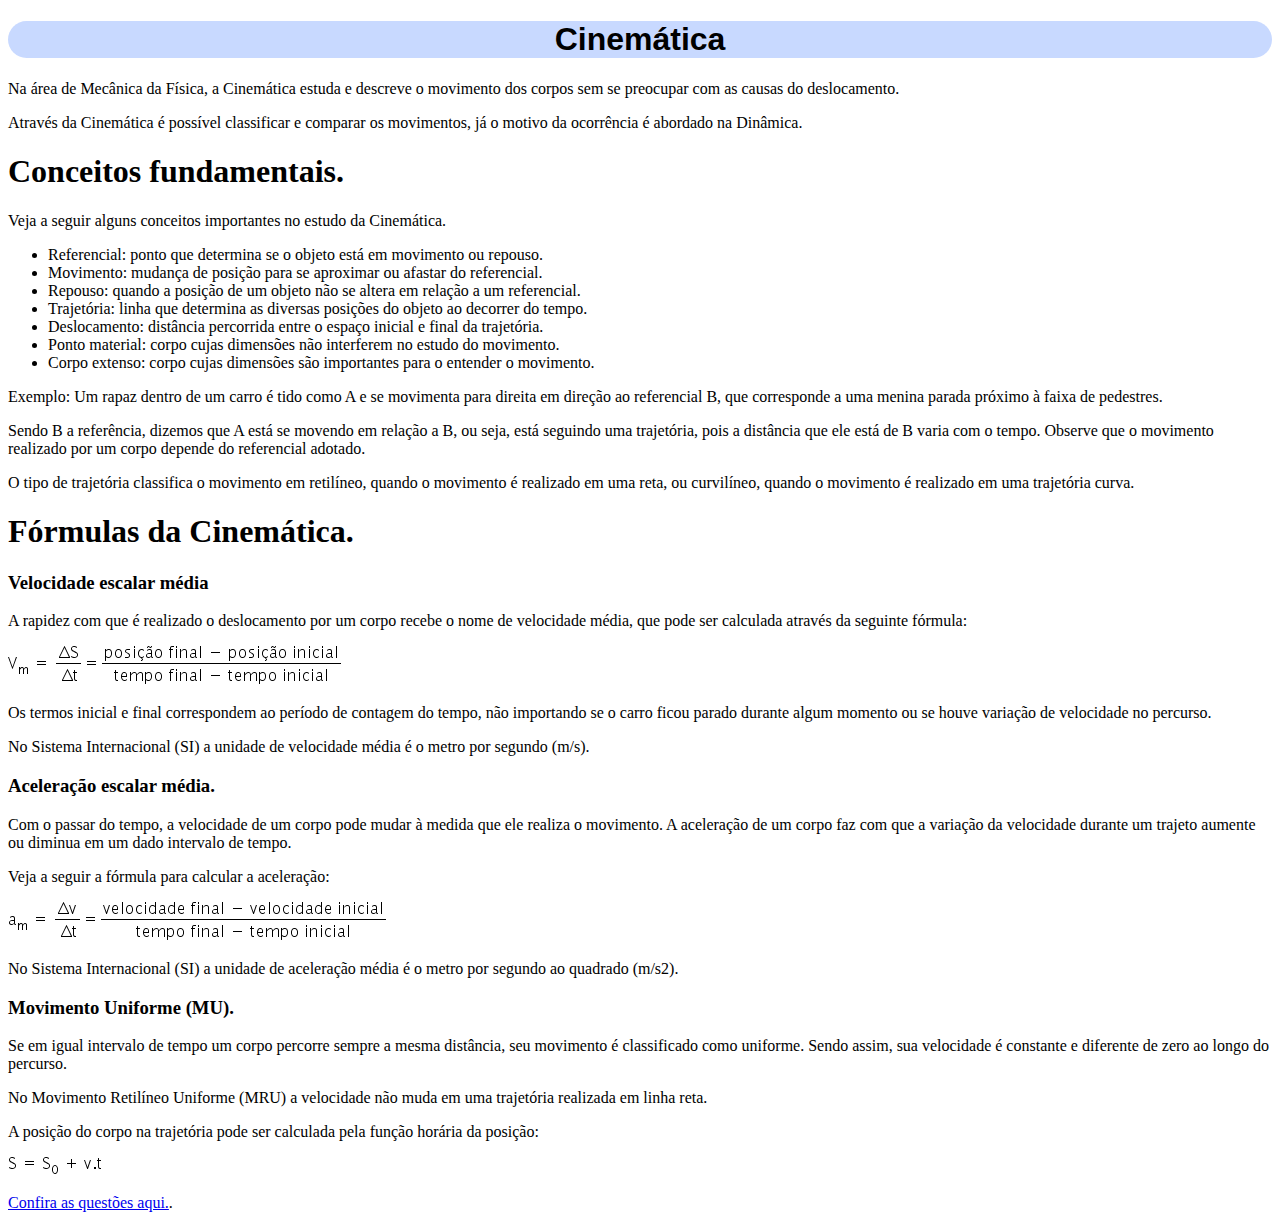
<file: index.html>
<!DOCTYPE html>
<html lang="en">
<head>
    <meta charset="UTF-8">
    <meta name="viewport" content="width=device-width, initial-scale=1.0">
    <link rel="stylesheet" href="style.css">
    <title>física</title>
</head>
<body>
<header>
        <h1>Cinemática</h1>
</header>
<main>
    <p>
    Na área de Mecânica da Física, a Cinemática estuda e descreve o movimento dos corpos sem se preocupar com as causas do deslocamento.
    </p>
    <p>
        Através da Cinemática é possível classificar e comparar os movimentos, já o motivo da ocorrência é abordado na Dinâmica.
    </p>

    <h1>Conceitos fundamentais.</h1>
    <p>
        Veja a seguir alguns conceitos importantes no estudo da Cinemática.
    </p>
    <ul>
        <li>Referencial: ponto que determina se o objeto está em movimento ou repouso.</li>
        <li>Movimento: mudança de posição para se aproximar ou afastar do referencial.</li>
        <li>Repouso: quando a posição de um objeto não se altera em relação a um referencial.</li>
        <li>Trajetória: linha que determina as diversas posições do objeto ao decorrer do tempo.</li>
        <li>Deslocamento: distância percorrida entre o espaço inicial e final da trajetória.</li>
        <li>Ponto material: corpo cujas dimensões não interferem no estudo do movimento.</li>
        <li>Corpo extenso: corpo cujas dimensões são importantes para o entender o movimento.</li>
    </ul>
    <p>
        Exemplo: Um rapaz dentro de um carro é tido como A e se movimenta para direita em direção ao referencial B, que corresponde a uma menina parada próximo à faixa de pedestres.
    </p>
    <p>
        Sendo B a referência, dizemos que A está se movendo em relação a B, ou seja, está seguindo uma trajetória, pois a distância que ele está de B varia com o tempo. Observe que o movimento realizado por um corpo depende do referencial adotado.
    </p>
    <p>
        O tipo de trajetória classifica o movimento em retilíneo, quando o movimento é realizado em uma reta, ou curvilíneo, quando o movimento é realizado em uma trajetória curva.
    </p>

    <h1>Fórmulas da Cinemática.</h1>
    <h3>Velocidade escalar média</h3>
    <p>
        A rapidez com que é realizado o deslocamento por um corpo recebe o nome de velocidade média, que pode ser calculada através da seguinte fórmula:


    </p>
    <img src="formula.png"/>
    <p>
        Os termos inicial e final correspondem ao período de contagem do tempo, não importando se o carro ficou parado durante algum momento ou se houve variação de velocidade no percurso.
    </p>
    <p>
        No Sistema Internacional (SI) a unidade de velocidade média é o metro por segundo (m/s).
    </p>

    <h3>Aceleração escalar média.</h3>
    <p>
        Com o passar do tempo, a velocidade de um corpo pode mudar à medida que ele realiza o movimento. A aceleração de um corpo faz com que a variação da velocidade durante um trajeto aumente ou diminua em um dado intervalo de tempo.
    </p>
    <p>
        Veja a seguir a fórmula para calcular a aceleração:
    </p>
    <img src="formula2.png"/>
    <p>
        No Sistema Internacional (SI) a unidade de aceleração média é o metro por segundo ao quadrado (m/s2).
    </p>

    <h3>Movimento Uniforme (MU).</h3>
    <p>
        Se em igual intervalo de tempo um corpo percorre sempre a mesma distância, seu movimento é classificado como uniforme. Sendo assim, sua velocidade é constante e diferente de zero ao longo do percurso.
    </p>
    <p>
        No Movimento Retilíneo Uniforme (MRU) a velocidade não muda em uma trajetória realizada em linha reta.
    </p>
    <p>
        A posição do corpo na trajetória pode ser calculada pela função horária da posição:
    </p>
    <img src="formula3.png"/>
</main>

    <footer>
        <p><a href="index2.html" target="_blank" rel="noopener noreferrer">Confira as questões aqui.</a>.</p>
    </footer>
</body>
</html>
</file>
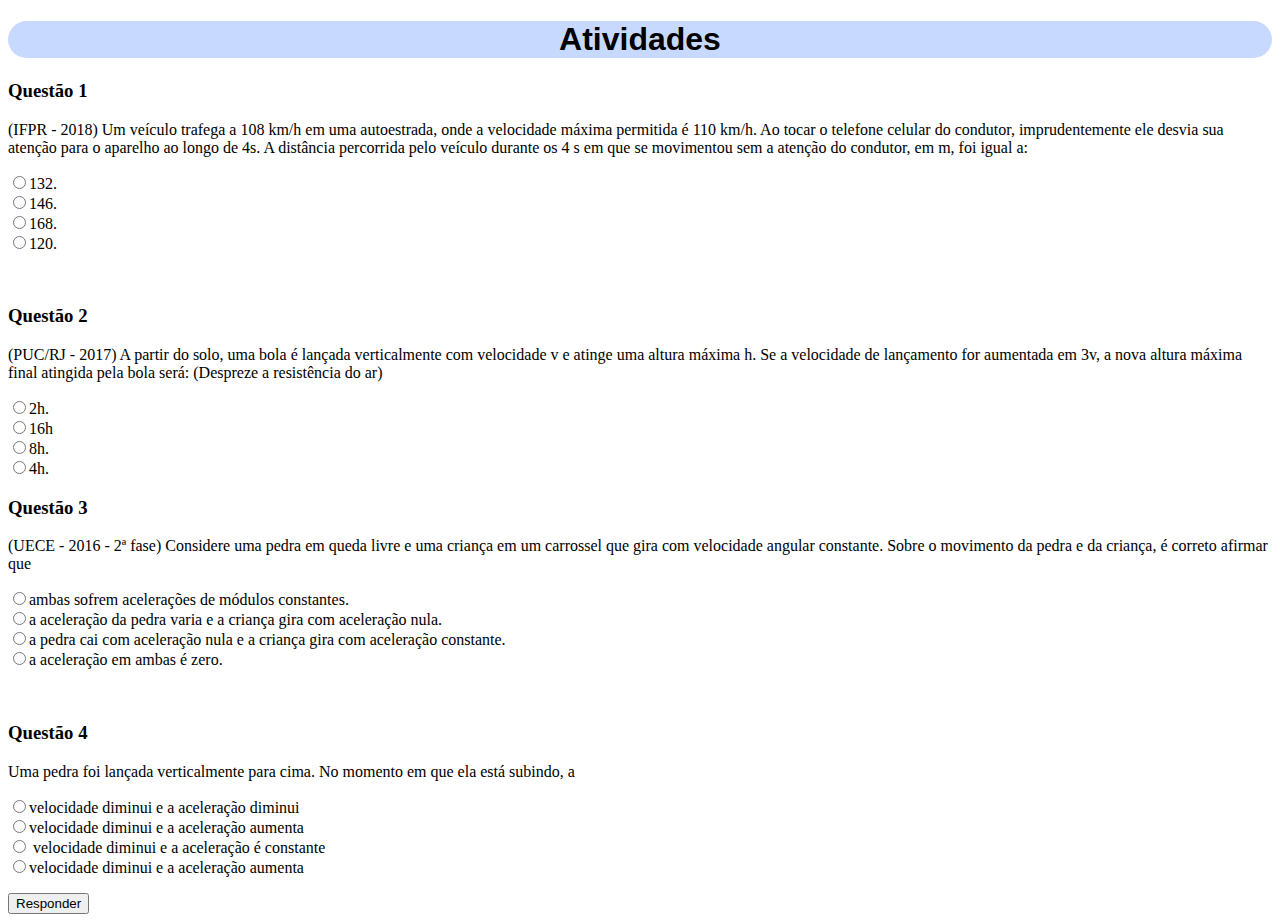
<file: index2.html>
<!DOCTYPE html>
<html lang="en">
<head>
    <meta charset="UTF-8">
    <meta name="viewport" content="width=device-width, initial-scale=1.0">
    <link rel="stylesheet" href="style.css">
    <title>física</title>
</head>
<body onload="inclui_nome()">
<header>
    <h1>Atividades</h1>
</header>

<script src="script.js"></script>

    <p id="marcacao_nome"></p>

    <form>
        <h3>Questão 1</h3>
        <p>
            (IFPR - 2018) Um veículo trafega a 108 km/h em uma autoestrada, onde a velocidade máxima permitida é 110 km/h. Ao tocar o telefone celular do condutor, imprudentemente ele desvia sua atenção para o aparelho ao longo de 4s. A distância percorrida pelo veículo durante os 4 s em que se movimentou sem a atenção do condutor, em m, foi igual a:


        </p>
        <input type="radio" name="quest_1" value="errada">132. <br>
        <input type="radio" name="quest_1" value="errada">146. <br>
        <input type="radio" name="quest_1" value="errada">168. <br>
        <input type="radio" name="quest_1" value="correta">120. <br>
        <p id="resp_correta_1" class="verde"></p><p id="resp_errada_1" class="vermelho"></p><br>

        <h3>Questão 2</h3>
        <p>
            (PUC/RJ - 2017) A partir do solo, uma bola é lançada verticalmente com velocidade v e atinge uma altura máxima h. Se a velocidade de lançamento for aumentada em 3v, a nova altura máxima final atingida pela bola será: (Despreze a resistência do ar)
        </p>
        <input type="radio" name="quest_2" value="errada">2h. <br>
        <input type="radio" name="quest_2" value="correta">16h <br>
        <input type="radio" name="quest_2" value="errada">8h. <br>
        <input type="radio" name="quest_2" value="errada">4h. <br>
        <p id="resp_correta_2" class="verde"></p><p id="resp_errada_2" class="vermelho"></p>

        <h3>Questão 3</h3>
        <p>
            (UECE - 2016 - 2ª fase) Considere uma pedra em queda livre e uma criança em um carrossel que gira com velocidade angular constante. Sobre o movimento da pedra e da criança, é correto afirmar que
        </p>
        <input type="radio" name="quest_3" value="correta">ambas sofrem acelerações de módulos constantes. <br>
        <input type="radio" name="quest_3" value="errada">a aceleração da pedra varia e a criança gira com aceleração nula. <br>
        <input type="radio" name="quest_3" value="errada">a pedra cai com aceleração nula e a criança gira com aceleração constante. <br>
        <input type="radio" name="quest_3" value="errada">a aceleração em ambas é zero. <br>
        <p id="resp_correta_3" class="verde"></p><p id="resp_errada_3" class="vermelho"></p><br>

        <h3>Questão 4</h3>
        <p>
            Uma pedra foi lançada verticalmente para cima. No momento em que ela está subindo, a
        </p>
        <input type="radio" name="quest_4" value="errada">velocidade diminui e a aceleração diminui <br>
        <input type="radio" name="quest_4" value="errada">velocidade diminui e a aceleração aumenta <br>
        <input type="radio" name="quest_4" value="correta"> velocidade diminui e a aceleração é constante <br>
        <input type="radio" name="quest_4" value="errada">velocidade diminui e a aceleração aumenta <br>
        <p id="resp_correta_4" class="verde"></p><p id="resp_errada_4" class="vermelho"></p>

        <p id="quantos_acertos"></p>
            <button type="button" onclick="funcao_resposta()">Responder</button>
    </form>

</body>
</html>
</file>
<file: style.css>
header{
    background-color: rgb(200, 217, 255);
    text-align: center;
    font-family: Impact, Haettenschweiler, 'Arial Narrow Bold', sans-serif;
    border-top-right-radius: 20px;
    border-bottom-left-radius: 20px;
    border-bottom-right-radius: 20px;
    border-top-left-radius: 20px;
}

body{
    
}
</file>
